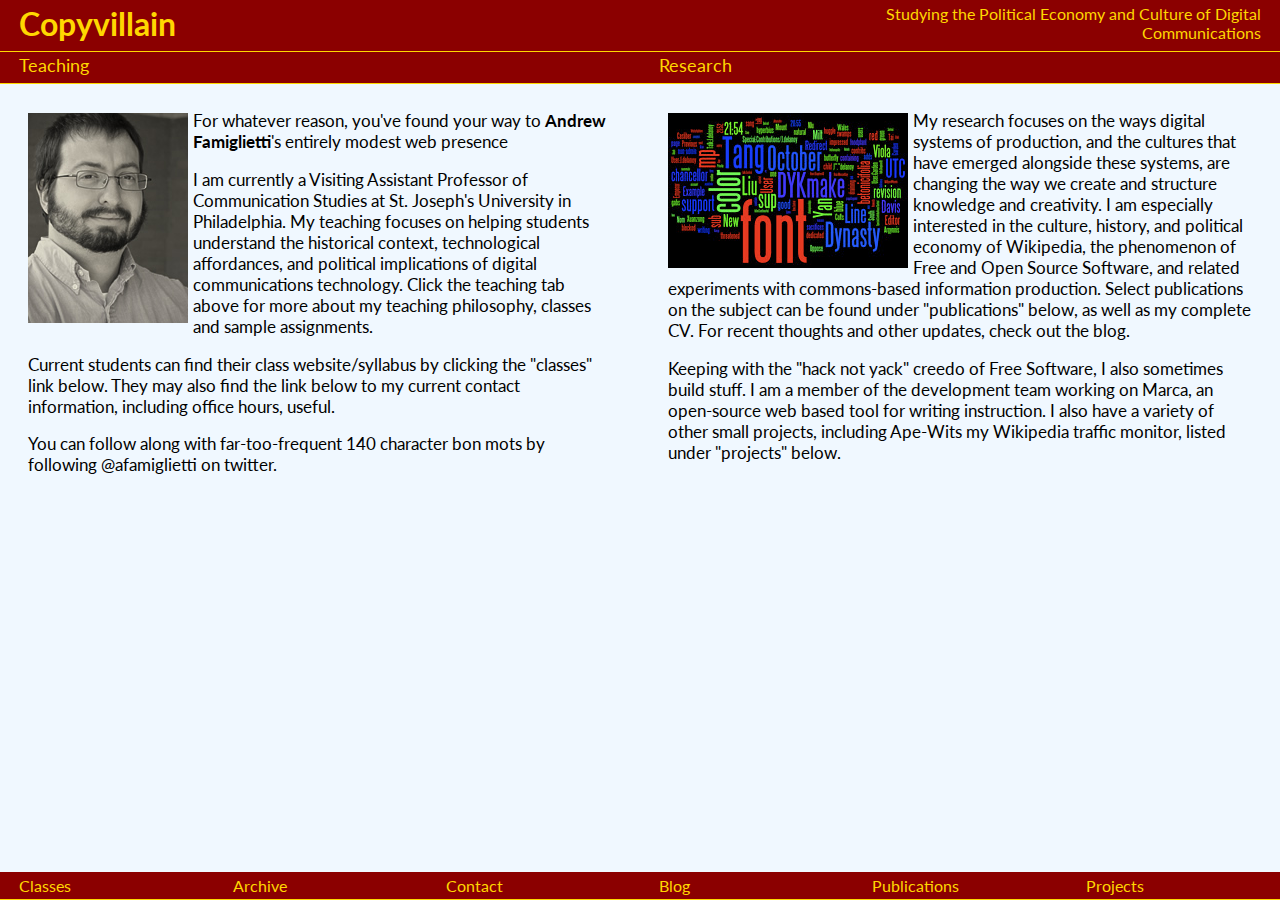
<file: index.html>
<!DOCTYPE HTML>
<html>
<head>
<title>Copyvillain</title>
<meta charset="utf-8" />
<link href='http://fonts.googleapis.com/css?family=Lato:400,400italic' rel='stylesheet' type='text/css'>
<link href='http://fonts.googleapis.com/css?family=Raleway' rel='stylesheet' type='text/css'>
<link rel="stylesheet" href="style.css">
</head>
<body>
<div id="container">
	<div id="heading">
		<h1>Copyvillain</h1>
		<span id="tagline" >Studying the Political Economy and Culture of Digital Communications</span>
		<div id="topNav">
                	<a href="teaching.html">Teaching</a>
			<a href="research.html">Research</a>
		</div>
	</div>
        <div id="mainContent">		
	<div class="homeBox"><p><img src="images/famiglietti-andrew-1.jpg" style="float:left;margin-right: .3em;margin-top:.2em;" />For whatever reason, you've found your way to 		<strong>Andrew Famiglietti</strong>'s entirely modest web presence</p>
	<p>I am currently a Visiting Assistant Professor of Communication Studies at St. Joseph's University in Philadelphia. My teaching focuses on helping students understand the historical context, technological affordances, and political implications of digital communications technology. Click the teaching tab above for more about my teaching philosophy, classes and sample assignments. </p>
<p>Current students can find their class website/syllabus by clicking the "classes" link below. They may also find the link below to my current contact information, including office hours, useful.</p>
<p>You can follow along with far-too-frequent 140 character bon mots by following @afamiglietti on twitter.</p> 
</div>
		
	<div class="homeBox"><p><img src="images/wordCloud.jpg" style="float:left;margin-right: .3em;margin-top:.2em;" />My research focuses on the ways digital systems of production, and the cultures that have emerged alongside these systems, are changing the way we create and structure knowledge and creativity. I am especially interested in the culture, history, and political economy of Wikipedia, the phenomenon of Free and Open Source Software, and related experiments with commons-based information production. Select publications on the subject can be found under "publications" below, as well as my complete CV. For recent thoughts and other updates, check out the blog.</p>
<p>Keeping with the "hack not yack" creedo of Free Software, I also sometimes build stuff. I am a member of the development team working on Marca, an open-source web based tool for writing instruction. I also have a variety of other small projects, including Ape-Wits my Wikipedia traffic monitor, listed under "projects" below.</p> 	
	</div>
	</div>
	<div id="bottomNav">
		<a href="classes.html">Classes</a>
                <a href="archive.html">Archive</a>
		<a href="contact.html">Contact</a>
		<a href="blog.html">Blog</a>
		<a href="publications.html">Publications</a>
		<a href="projects.html">Projects</a>
	</div>
</div>
</html>
</file>
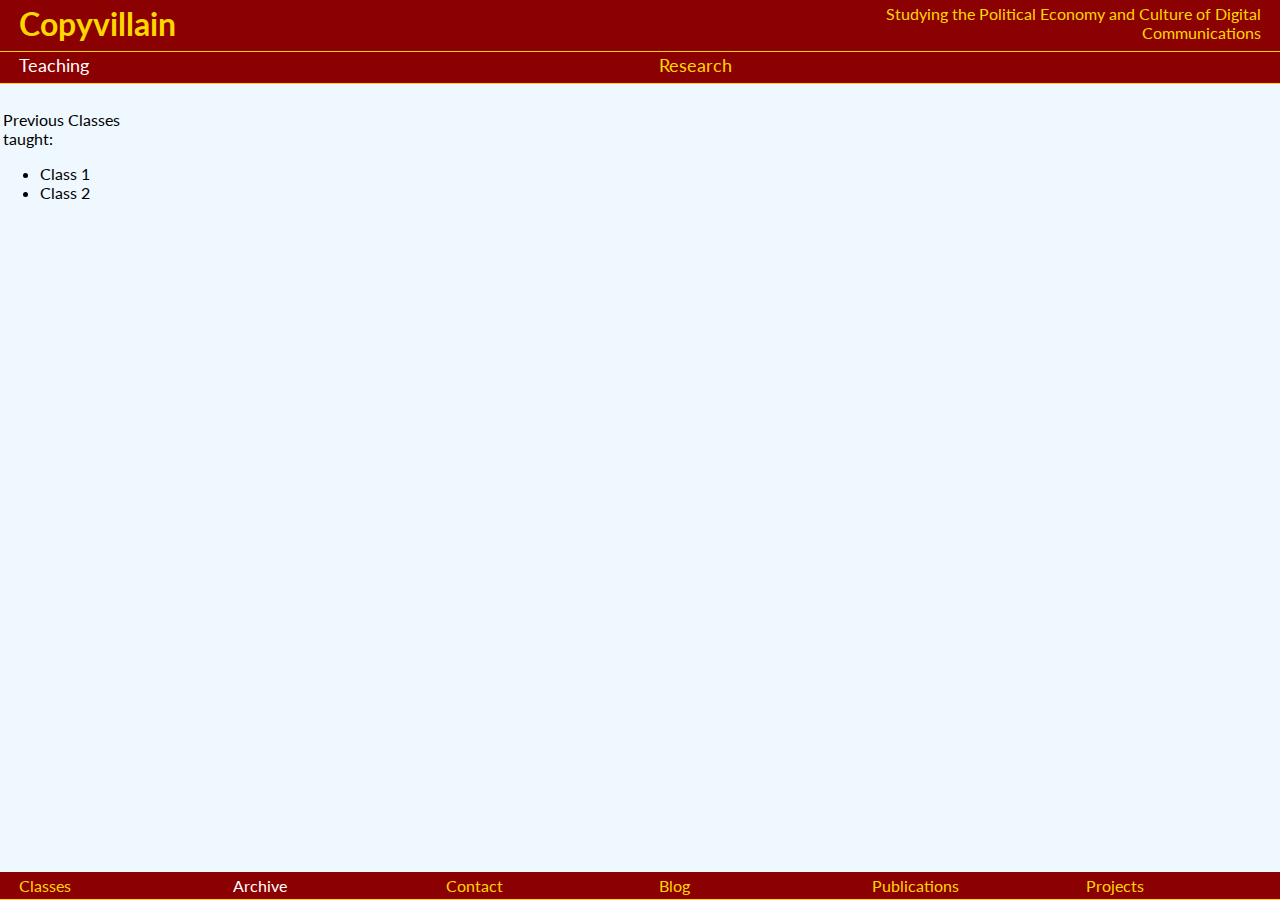
<file: archive.html>
<!DOCTYPE HTML>
<html>
<head>
<title>Copyvillain</title>
<meta charset="utf-8" />
<link href='http://fonts.googleapis.com/css?family=Lato:400,400italic' rel='stylesheet' type='text/css'>
<link href='http://fonts.googleapis.com/css?family=Raleway' rel='stylesheet' type='text/css'>
<link rel="stylesheet" href="style.css">
</head>
<body>
<div id="container">
	<div id="heading">
		<h1>Copyvillain</h1>
		<span id="tagline" >Studying the Political Economy and Culture of Digital Communications</span>
		<div id="topNav">
                	<a href="teaching.html" style="color:white;">Teaching</a>
			<a href="research.html">Research</a>
		</div>
	</div>
        <div id="mainContent">		
	<p>Previous Classes taught: </p>
        <ul>
		<li>Class 1</li>
		<li>Class 2</li>
	</ul>
	</div>
	<div id="bottomNav">
		<a href="classes.html">Classes</a>
                <a href="archive.html" style="color:white;">Archive</a>
		<a href="contact.html">Contact</a>
		<a href="blog.html">Blog</a>
		<a href="publications.html">Publications</a>
		<a href="projects.html">Projects</a>
	</div>
</div>
</html>
</file>
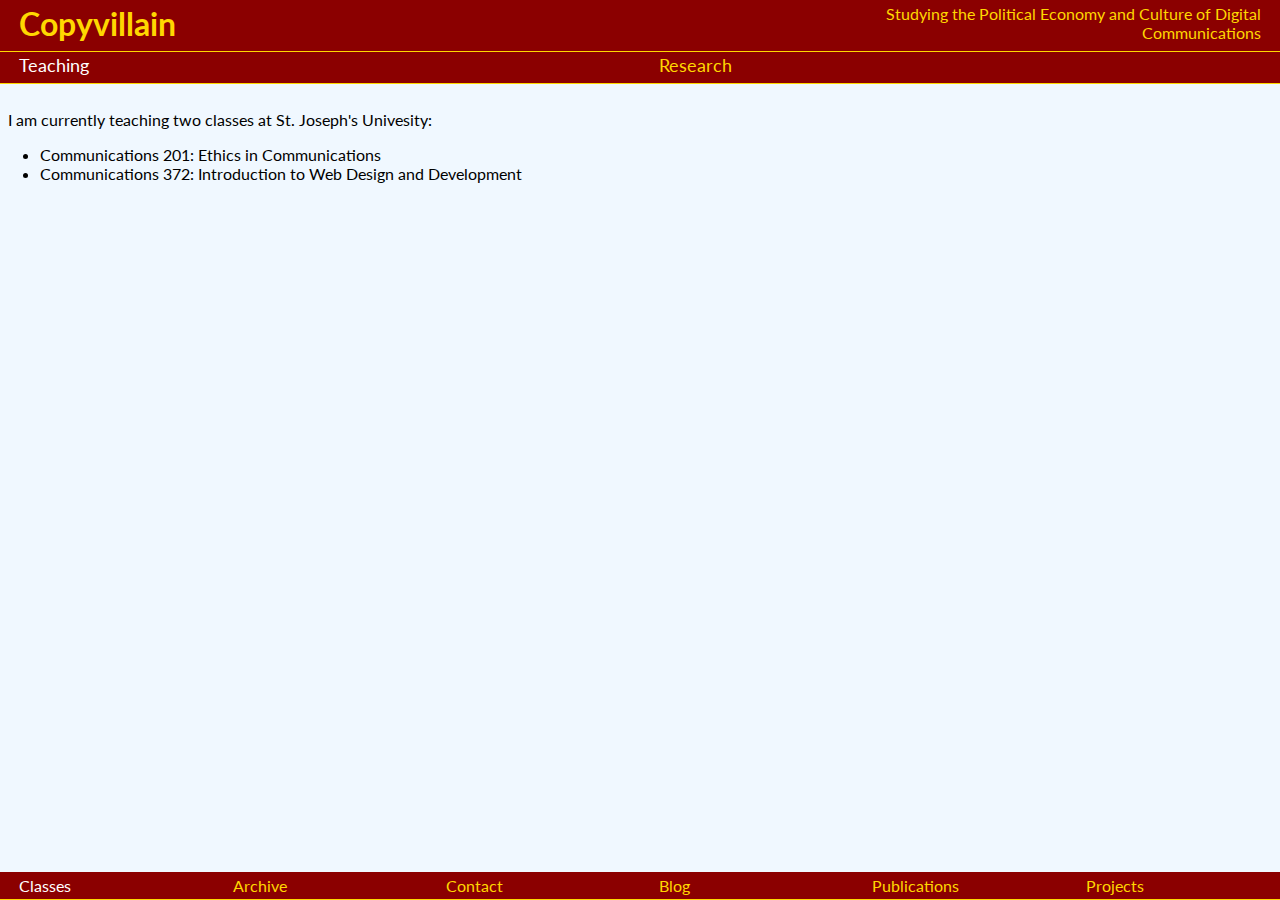
<file: classes.html>
<!DOCTYPE HTML>
<html>
<head>
<title>Copyvillain</title>
<meta charset="utf-8" />
<link href='http://fonts.googleapis.com/css?family=Lato:400,400italic' rel='stylesheet' type='text/css'>
<link href='http://fonts.googleapis.com/css?family=Raleway' rel='stylesheet' type='text/css'>
<link rel="stylesheet" href="style.css">
</head>
<body>
<div id="container">
	<div id="heading">
		<h1>Copyvillain</h1>
		<span id="tagline" >Studying the Political Economy and Culture of Digital Communications</span>
		<div id="topNav">
                	<a href="teaching.html" style="color:white;">Teaching</a>
			<a href="research.html">Research</a>
		</div>
	</div>
        <div id="mainContent">		
	<p>I am currently teaching two classes at St. Joseph's Univesity:</p>
	<ul>
		<li>Communications 201: Ethics in Communications</li>
		<li>Communications 372: Introduction to Web Design and Development</li>
	</ul>
	</div>
	<div id="bottomNav">
		<a href="classes.html" style="color:white;">Classes</a>
                <a href="archive.html">Archive</a>
		<a href="contact.html">Contact</a>
		<a href="blog.html">Blog</a>
		<a href="publications.html">Publications</a>
		<a href="projects.html">Projects</a>
	</div>
</div>
</html>
</file>
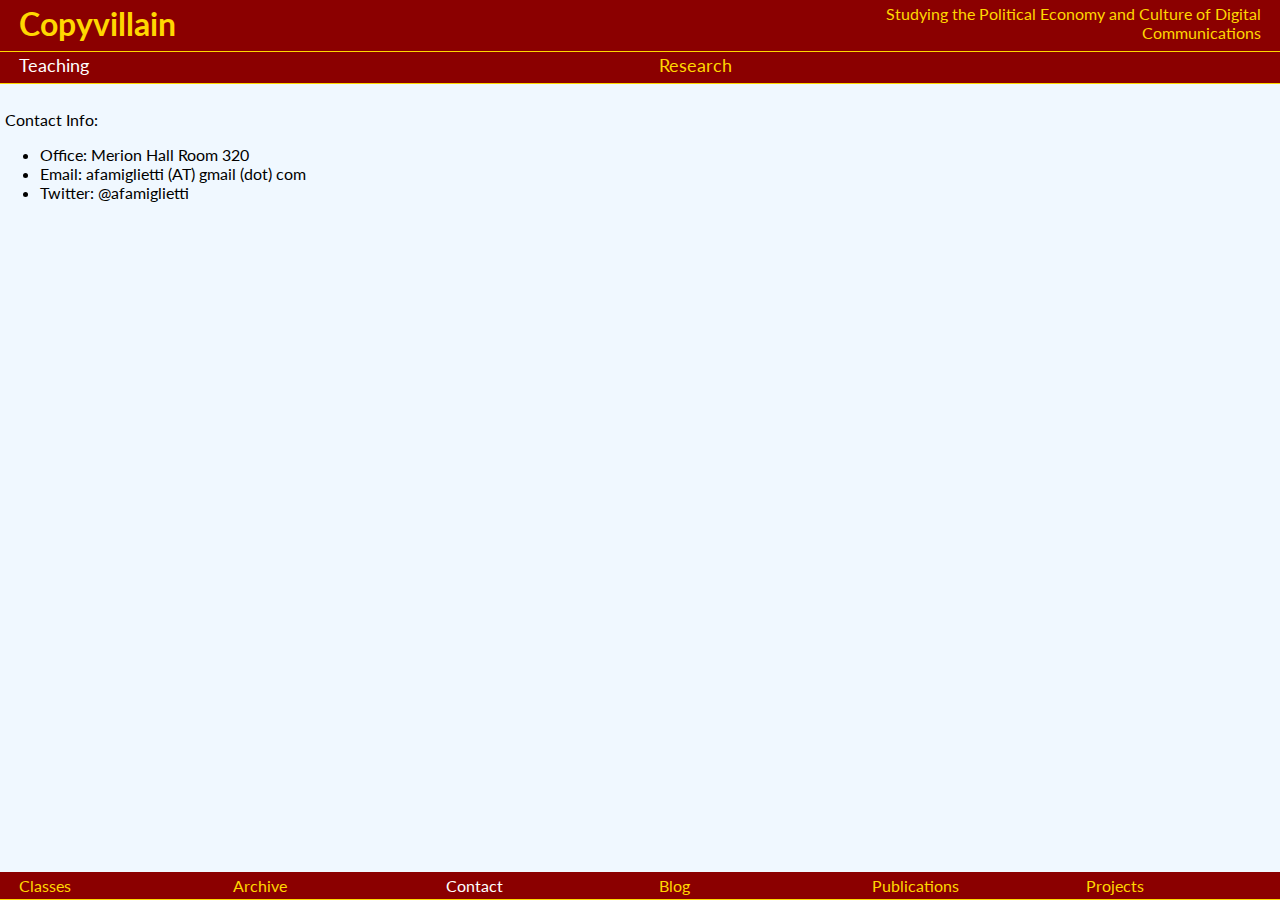
<file: contact.html>
<!DOCTYPE HTML>
<html>
<head>
<title>Copyvillain</title>
<meta charset="utf-8" />
<link href='http://fonts.googleapis.com/css?family=Lato:400,400italic' rel='stylesheet' type='text/css'>
<link href='http://fonts.googleapis.com/css?family=Raleway' rel='stylesheet' type='text/css'>
<link rel="stylesheet" href="style.css">
</head>
<body>
<div id="container">
	<div id="heading">
		<h1>Copyvillain</h1>
		<span id="tagline" >Studying the Political Economy and Culture of Digital Communications</span>
		<div id="topNav">
                	<a href="teaching.html" style="color:white;">Teaching</a>
			<a href="research.html">Research</a>
		</div>
	</div>
        <div id="mainContent">		
	<p>Contact Info: </p>
        <ul>
		<li>Office: Merion Hall Room 320</li>		
		<li>Email: afamiglietti (AT) gmail (dot) com</li>
		<li>Twitter: @afamiglietti</li>
	</ul>
	</div>
	<div id="bottomNav">
		<a href="classes.html">Classes</a>
                <a href="archive.html">Archive</a>
		<a href="contact.html" style="color:white;">Contact</a>
		<a href="blog.html">Blog</a>
		<a href="publications.html">Publications</a>
		<a href="projects.html">Projects</a>
	</div>
</div>
</html>
</file>
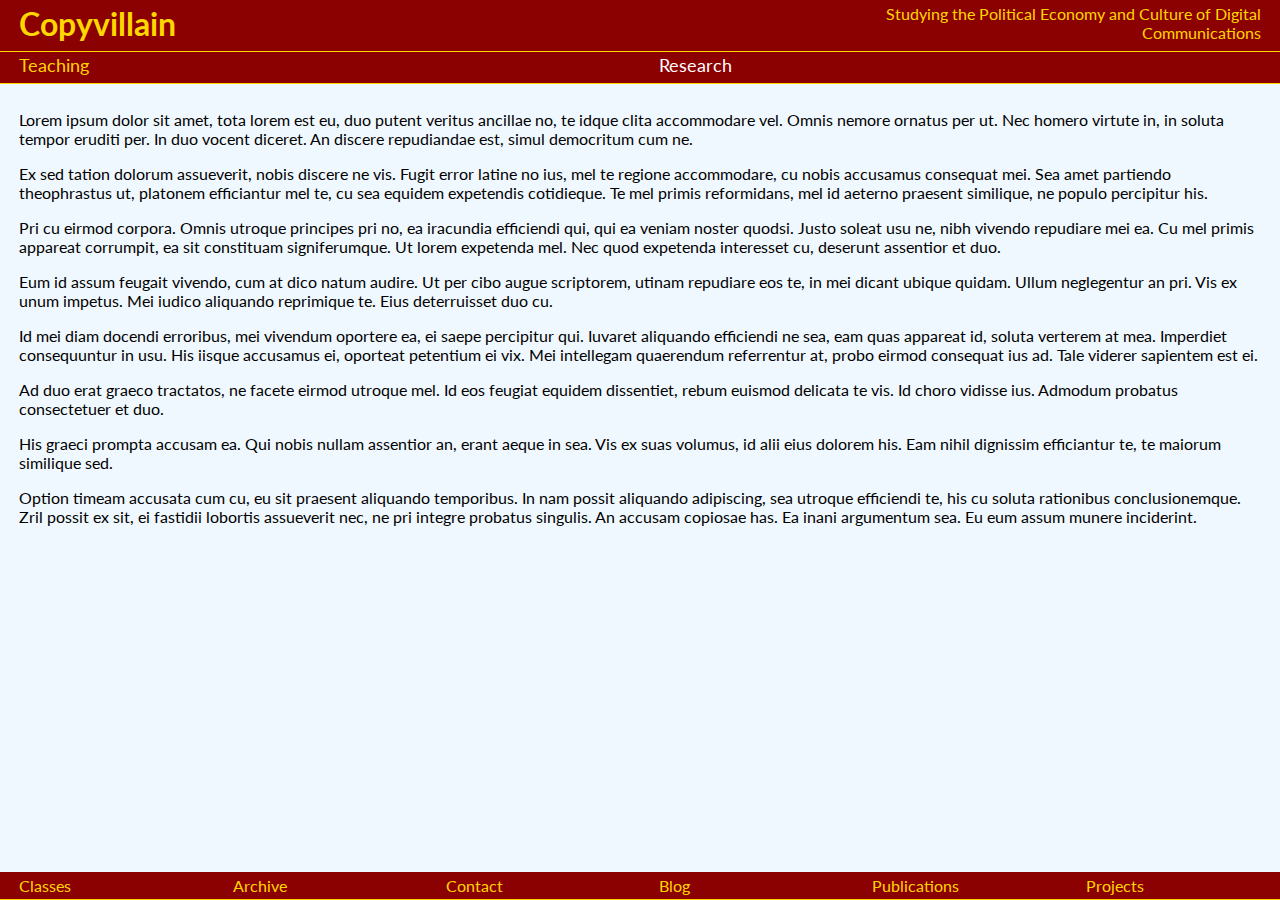
<file: research.html>
<!DOCTYPE HTML>
<html>
<head>
<title>Copyvillain</title>
<meta charset="utf-8" />
<link href='http://fonts.googleapis.com/css?family=Lato:400,400italic' rel='stylesheet' type='text/css'>
<link href='http://fonts.googleapis.com/css?family=Raleway' rel='stylesheet' type='text/css'>
<link rel="stylesheet" href="style.css">
</head>
<body>
<div id="container">
	<div id="heading">
		<h1>Copyvillain</h1>
		<span id="tagline" >Studying the Political Economy and Culture of Digital Communications</span>
		<div id="topNav">
                	<a href="teaching.html">Teaching</a>
			<a href="research.html" style="color:white;">Research</a>
		</div>
	</div>
        <div id="mainContent">		
	<p>Lorem ipsum dolor sit amet, tota lorem est eu, duo putent veritus ancillae no, te idque clita accommodare vel. Omnis nemore ornatus per ut. Nec homero virtute in, in soluta tempor eruditi per. In duo vocent diceret. An discere repudiandae est, simul democritum cum ne.
  </p>
  <p>
Ex sed tation dolorum assueverit, nobis discere ne vis. Fugit error latine no ius, mel te regione accommodare, cu nobis accusamus consequat mei. Sea amet partiendo theophrastus ut, platonem efficiantur mel te, cu sea equidem expetendis cotidieque. Te mel primis reformidans, mel id aeterno praesent similique, ne populo percipitur his.
  </p>
  <p>
Pri cu eirmod corpora. Omnis utroque principes pri no, ea iracundia efficiendi qui, qui ea veniam noster quodsi. Justo soleat usu ne, nibh vivendo repudiare mei ea. Cu mel primis appareat corrumpit, ea sit constituam signiferumque. Ut lorem expetenda mel. Nec quod expetenda interesset cu, deserunt assentior et duo.
  </p>
  <p>
Eum id assum feugait vivendo, cum at dico natum audire. Ut per cibo augue scriptorem, utinam repudiare eos te, in mei dicant ubique quidam. Ullum neglegentur an pri. Vis ex unum impetus. Mei iudico aliquando reprimique te. Eius deterruisset duo cu.
  </p>
  <p>
Id mei diam docendi erroribus, mei vivendum oportere ea, ei saepe percipitur qui. Iuvaret aliquando efficiendi ne sea, eam quas appareat id, soluta verterem at mea. Imperdiet consequuntur in usu. His iisque accusamus ei, oporteat petentium ei vix. Mei intellegam quaerendum referrentur at, probo eirmod consequat ius ad. Tale viderer sapientem est ei.
  </p>
  <p>
Ad duo erat graeco tractatos, ne facete eirmod utroque mel. Id eos feugiat equidem dissentiet, rebum euismod delicata te vis. Id choro vidisse ius. Admodum probatus consectetuer et duo.
  </p>
  <p>
His graeci prompta accusam ea. Qui nobis nullam assentior an, erant aeque in sea. Vis ex suas volumus, id alii eius dolorem his. Eam nihil dignissim efficiantur te, te maiorum similique sed.
  </p>
  <p>
Option timeam accusata cum cu, eu sit praesent aliquando temporibus. In nam possit aliquando adipiscing, sea utroque efficiendi te, his cu soluta rationibus conclusionemque. Zril possit ex sit, ei fastidii lobortis assueverit nec, ne pri integre probatus singulis. An accusam copiosae has. Ea inani argumentum sea. Eu eum assum munere inciderint.
  </p>
	</div>
	<div id="bottomNav">
		<a href="classes.html">Classes</a>
                <a href="archive.html">Archive</a>
		<a href="contact.html">Contact</a>
		<a href="blog.html">Blog</a>
		<a href="publications.html">Publications</a>
		<a href="projects.html">Projects</a>
	</div>
</div>
</html>
</file>
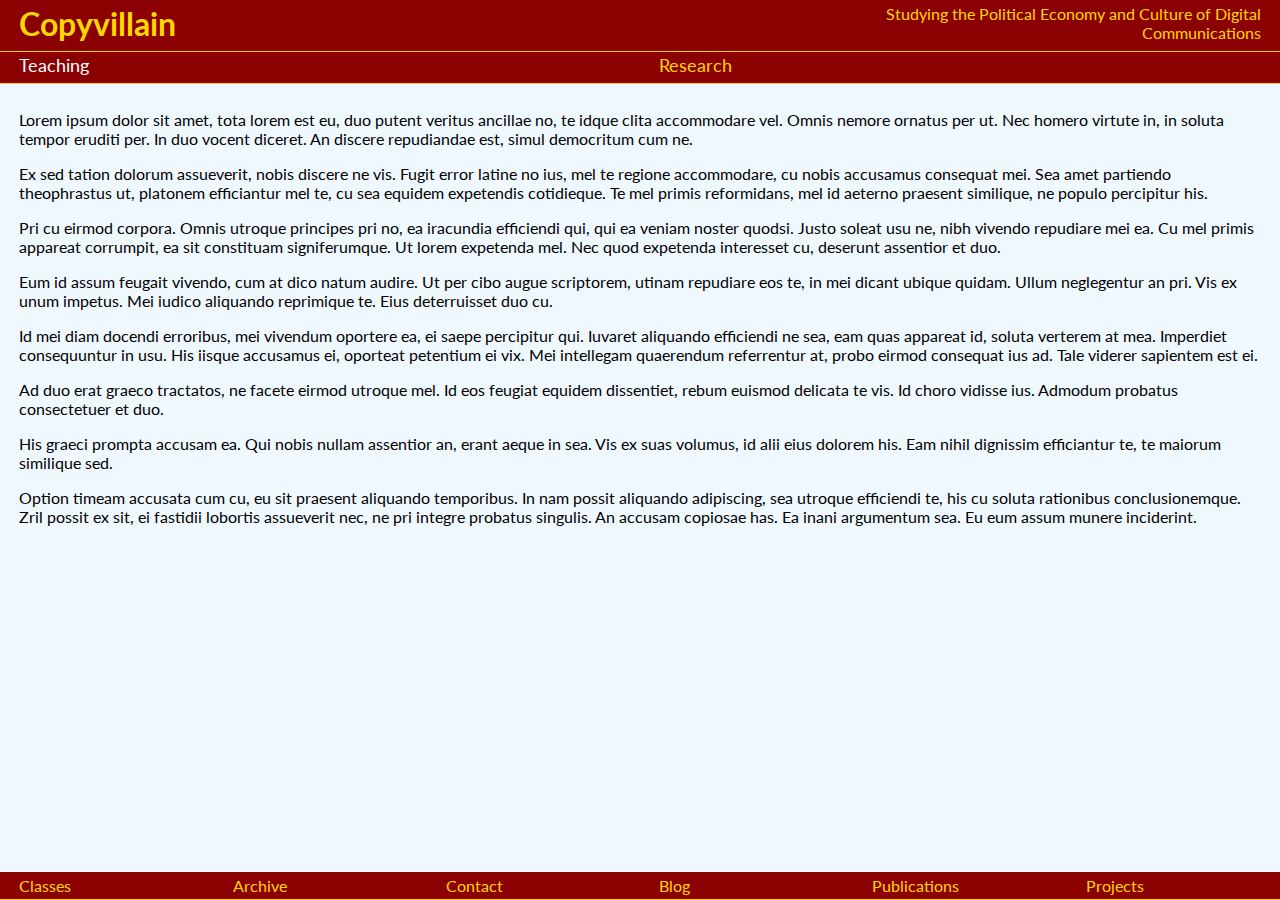
<file: teaching.html>
<!DOCTYPE HTML>
<html>
<head>
<title>Copyvillain</title>
<meta charset="utf-8" />
<link href='http://fonts.googleapis.com/css?family=Lato:400,400italic' rel='stylesheet' type='text/css'>
<link href='http://fonts.googleapis.com/css?family=Raleway' rel='stylesheet' type='text/css'>
<link rel="stylesheet" href="style.css">
</head>
<body>
<div id="container">
	<div id="heading">
		<h1>Copyvillain</h1>
		<span id="tagline" >Studying the Political Economy and Culture of Digital Communications</span>
		<div id="topNav">
                	<a href="teaching.html" style="color:white;">Teaching</a>
			<a href="research.html">Research</a>
		</div>
	</div>
        <div id="mainContent">		
	<p>Lorem ipsum dolor sit amet, tota lorem est eu, duo putent veritus ancillae no, te idque clita accommodare vel. Omnis nemore ornatus per ut. Nec homero virtute in, in soluta tempor eruditi per. In duo vocent diceret. An discere repudiandae est, simul democritum cum ne.
  </p>
  <p>
Ex sed tation dolorum assueverit, nobis discere ne vis. Fugit error latine no ius, mel te regione accommodare, cu nobis accusamus consequat mei. Sea amet partiendo theophrastus ut, platonem efficiantur mel te, cu sea equidem expetendis cotidieque. Te mel primis reformidans, mel id aeterno praesent similique, ne populo percipitur his.
  </p>
  <p>
Pri cu eirmod corpora. Omnis utroque principes pri no, ea iracundia efficiendi qui, qui ea veniam noster quodsi. Justo soleat usu ne, nibh vivendo repudiare mei ea. Cu mel primis appareat corrumpit, ea sit constituam signiferumque. Ut lorem expetenda mel. Nec quod expetenda interesset cu, deserunt assentior et duo.
  </p>
  <p>
Eum id assum feugait vivendo, cum at dico natum audire. Ut per cibo augue scriptorem, utinam repudiare eos te, in mei dicant ubique quidam. Ullum neglegentur an pri. Vis ex unum impetus. Mei iudico aliquando reprimique te. Eius deterruisset duo cu.
  </p>
  <p>
Id mei diam docendi erroribus, mei vivendum oportere ea, ei saepe percipitur qui. Iuvaret aliquando efficiendi ne sea, eam quas appareat id, soluta verterem at mea. Imperdiet consequuntur in usu. His iisque accusamus ei, oporteat petentium ei vix. Mei intellegam quaerendum referrentur at, probo eirmod consequat ius ad. Tale viderer sapientem est ei.
  </p>
  <p>
Ad duo erat graeco tractatos, ne facete eirmod utroque mel. Id eos feugiat equidem dissentiet, rebum euismod delicata te vis. Id choro vidisse ius. Admodum probatus consectetuer et duo.
  </p>
  <p>
His graeci prompta accusam ea. Qui nobis nullam assentior an, erant aeque in sea. Vis ex suas volumus, id alii eius dolorem his. Eam nihil dignissim efficiantur te, te maiorum similique sed.
  </p>
  <p>
Option timeam accusata cum cu, eu sit praesent aliquando temporibus. In nam possit aliquando adipiscing, sea utroque efficiendi te, his cu soluta rationibus conclusionemque. Zril possit ex sit, ei fastidii lobortis assueverit nec, ne pri integre probatus singulis. An accusam copiosae has. Ea inani argumentum sea. Eu eum assum munere inciderint.
  </p>
	</div>
	<div id="bottomNav">
		<a href="classes.html">Classes</a>
                <a href="archive.html">Archive</a>
		<a href="contact.html">Contact</a>
		<a href="blog.html">Blog</a>
		<a href="publications.html">Publications</a>
		<a href="projects.html">Projects</a>
	</div>
</div>
</html>
</file>
<file: style.css>
body {
  font-size: 100%;
  font-family: 'Lato', sans-serif;
  background-color: aliceblue;
  padding:0;
  margin: 0;
}

#tagline {
  text-align: right;
  float: right;
  width: 33.3%;
  margin-right: 1.5%;
}

#heading {
  background-color: darkred;
  color: gold;
  margin-top: 0;
  padding: .25em 0;
  overflow: auto;
  border-bottom: 1px solid gold;
  position: absolute;
  top:0px;
  left:0px;
  width: 100%;
}

#topNav {
  width: 100%;
  background-color: darkred;
  color: gold;
  margin-top: 0;
  border-top: 1px solid gold;
  overflow: auto;
  padding: .2em 0;
}

#bottomNav {
  width: 100%;
  background-color: darkred;
  color: gold;
  margin-top: 0;
  border-bottom: 1px solid gold;
  overflow: auto;
  padding: .25em 0;
  clear: both;
  position: absolute;
  bottom: 0px;
  left: 0px;
}

#mainContent {
  position: absolute;
  top: 110px;
  left:0px;
}

#heading h1{ 
  float: left;
  margin: 0;
  padding: 0 0 .25em 0;
  margin-left: 1.5%;
}

#topNav a {
  display: block;
  float: left;
  color: gold;
  width: 47%; 
  font-size: 1.1em;
  margin: 0 1.5%;
  text-decoration: none;
}

#topNav a:hover {
  color:white;
}

#bottomNav a {
  display: block;
  float: left;
  color: gold;
  width: 15.1665%; 
  margin-left:1.5%;
  text-decoration: none;
}

#bottomNav a:hover {
  color:white;
}

.bottomMenu {
  float: left;
  width: 50%;
  background-color: darkred;
  color: gold;
  font-size: 1.1em;
}

.homeBox {
  float: left;
  width: 47%; 
  margin: 0 1.5%;
  font-size: 1.05em;
}

#mainContent p {
  margin: 0 1.5% 1em 1.5%;
}

.homeBox p {
  margin: 0 0 1em 0;
  padding: 0;
}

.homepageContent h3 {
  background-color: darkred;
  color: gold;
  margin-bottom: .25em;
  margin-top: 0;
}
</file>
